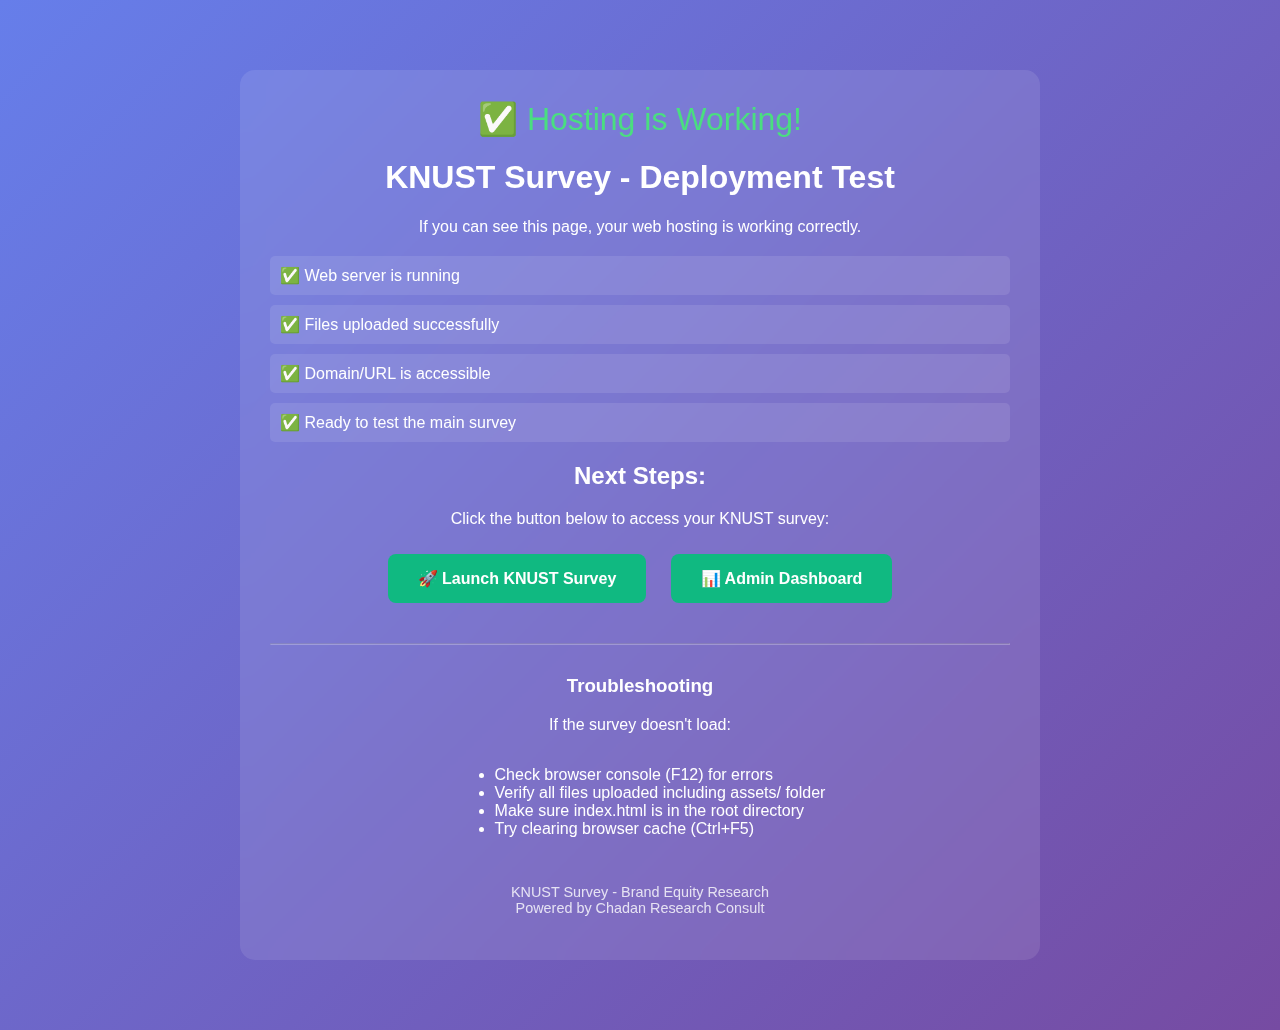
<file: test.html>
<!DOCTYPE html>
<html lang="en">
<head>
    <meta charset="UTF-8">
    <meta name="viewport" content="width=device-width, initial-scale=1.0">
    <title>KNUST Survey - Hosting Test</title>
    <style>
        body {
            font-family: Arial, sans-serif;
            max-width: 800px;
            margin: 50px auto;
            padding: 20px;
            background: linear-gradient(135deg, #667eea 0%, #764ba2 100%);
            color: white;
            text-align: center;
        }
        .container {
            background: rgba(255,255,255,0.1);
            padding: 30px;
            border-radius: 15px;
            backdrop-filter: blur(10px);
        }
        .success {
            color: #4ade80;
            font-size: 2em;
            margin-bottom: 20px;
        }
        .test-button {
            display: inline-block;
            padding: 15px 30px;
            background: #10b981;
            color: white;
            text-decoration: none;
            border-radius: 8px;
            margin: 10px;
            font-weight: bold;
            transition: background 0.3s;
        }
        .test-button:hover {
            background: #059669;
        }
        .checks {
            text-align: left;
            margin: 20px 0;
        }
        .check {
            margin: 10px 0;
            padding: 10px;
            background: rgba(255,255,255,0.1);
            border-radius: 5px;
        }
    </style>
</head>
<body>
    <div class="container">
        <div class="success">✅ Hosting is Working!</div>
        
        <h1>KNUST Survey - Deployment Test</h1>
        
        <p>If you can see this page, your web hosting is working correctly.</p>
        
        <div class="checks">
            <div class="check">✅ Web server is running</div>
            <div class="check">✅ Files uploaded successfully</div>
            <div class="check">✅ Domain/URL is accessible</div>
            <div class="check">✅ Ready to test the main survey</div>
        </div>
        
        <h2>Next Steps:</h2>
        <p>Click the button below to access your KNUST survey:</p>
        
        <a href="index.html" class="test-button">🚀 Launch KNUST Survey</a>
        <a href="index.html?admin=true" class="test-button">📊 Admin Dashboard</a>
        
        <hr style="margin: 30px 0; opacity: 0.3;">
        
        <h3>Troubleshooting</h3>
        <p>If the survey doesn't load:</p>
        <ul style="text-align: left; display: inline-block;">
            <li>Check browser console (F12) for errors</li>
            <li>Verify all files uploaded including assets/ folder</li>
            <li>Make sure index.html is in the root directory</li>
            <li>Try clearing browser cache (Ctrl+F5)</li>
        </ul>
        
        <p style="margin-top: 30px; font-size: 0.9em; opacity: 0.8;">
            KNUST Survey - Brand Equity Research<br>
            Powered by Chadan Research Consult
        </p>
    </div>
</body>
</html>
</file>
